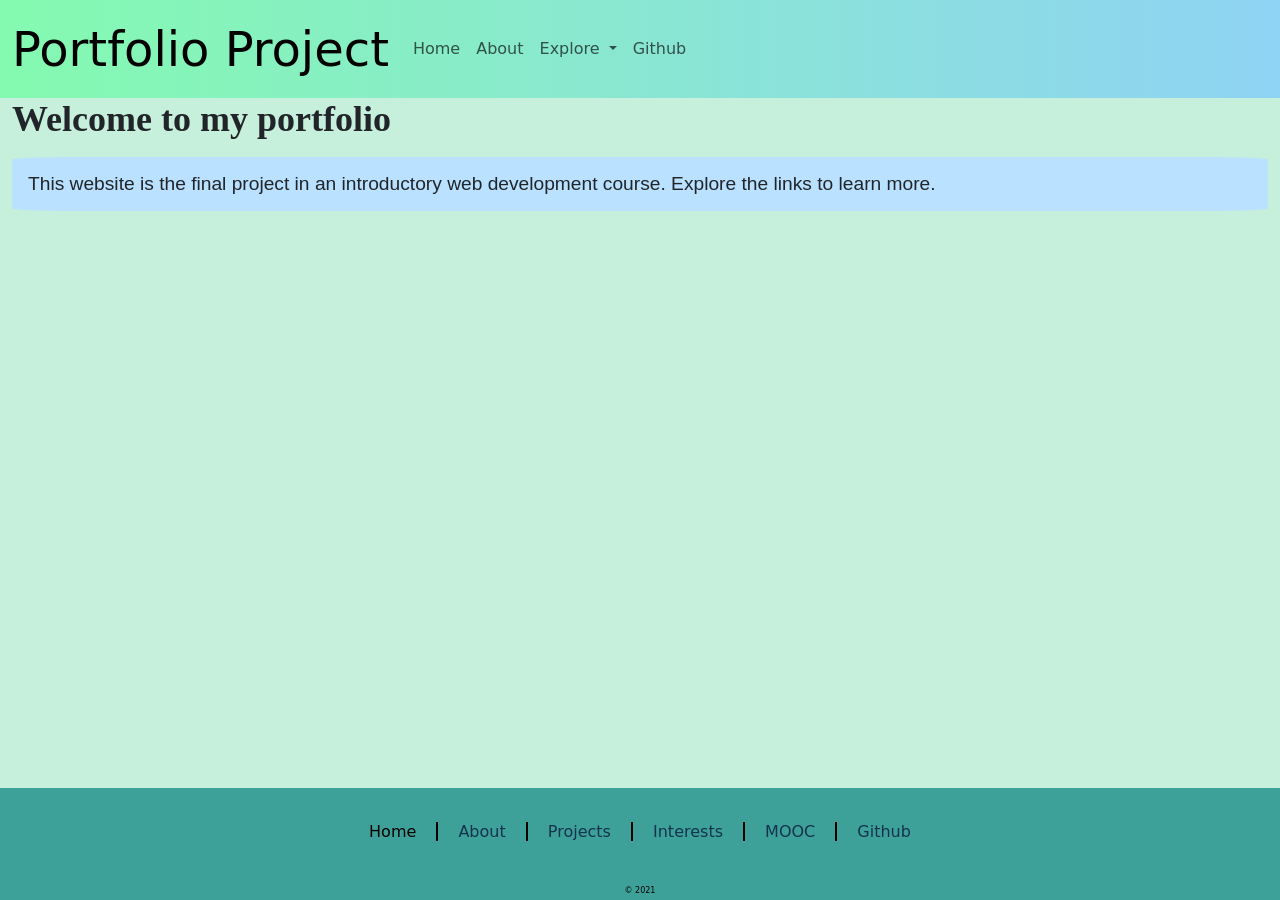
<file: index.html>
<!DOCTYPE html>
<html lang="en">
<head>
	<meta charset="utf-8">
	<meta name="viewport" content="width=device-width, initial-scale=1">
    <link href="https://cdn.jsdelivr.net/npm/bootstrap@5.0.0-beta3/dist/css/bootstrap.min.css" rel="stylesheet" integrity="sha384-eOJMYsd53ii+scO/bJGFsiCZc+5NDVN2yr8+0RDqr0Ql0h+rP48ckxlpbzKgwra6" crossorigin="anonymous">
	<link rel="stylesheet" href="main.css">


	<title>Portfolio Project</title>
</head>

<body>
	<div class="fill">
	<div class="container-fluid">
		<div class="row">
			<header class="primary-header">
			<div class="col-lg-8">

			<nav class="navbar navbar-expand-lg navbar-light">
			  <a href="index.html" class="navbar-brand d-inline logo">Portfolio Project</a>
			  <button class="navbar-toggler" type="button" data-toggle="collapse" data-target="#navbarSupportedContent" aria-controls="navbarSupportedContent" aria-expanded="false" aria-label="Toggle navigation">
			    <span class="navbar-toggler-icon"></span>
			  </button>

			  <div class="collapse navbar-collapse" id="navbarSupportedContent">
			    <ul class="navbar-nav mr-auto">
			      <li class="nav-item active">
			        <a class="nav-link" href="index.html">Home</a>
			      </li>
			      <li class="nav-item">
			        <a class="nav-link" href="about.html">About</a>
			      </li>
			      <li class="nav-item dropdown">
			        <a class="nav-link dropdown-toggle" href="#" id="navbarDropdown" role="button" data-toggle="dropdown" aria-haspopup="true" aria-expanded="false">
			          Explore
			        </a>
			        <div class="dropdown-menu" aria-labelledby="navbarDropdown">
			          <a class="dropdown-item" href="projects.html">Projects</a>
			          <a class="dropdown-item" href="interests.html">Other interests</a>
			          <div class="dropdown-divider"></div>
			          <a class="dropdown-item" href="mooc.html">MOOC</a>
			        </div>
			      </li>
			      <li class="nav-item">
			        <a href="https://www.github.com/blunderfist" class="nav-link">Github</a>
			      </li>
			    </ul>
			  </div>
			</nav>
				</div>
			</header>
			
			<div class="fill">
			<h1>Welcome to my portfolio</h1>
				<section class="text_bg">
				<p>This website is the final project in an introductory web development course. Explore the links to learn more.</p>
				</section>
			</div>


</div></div></div>

			<footer>
				<nav class="nav-footer">
					<a href="index.html" class="link-divider current">Home</a>
					<a href="about.html" class="link-divider">About</a>
					<a href="projects.html" class="link-divider">Projects</a>
					<a href="interests.html" class="link-divider">Interests</a>
					<a href="mooc.html" class="link-divider">MOOC</a>
					<a href="https://www.github.com/blunderfist">Github</a>
				</nav>
				<small>&copy; 2021</small>
			</footer>


	<script src="https://code.jquery.com/jquery-3.2.1.slim.min.js" integrity="sha384-KJ3o2DKtIkvYIK3UENzmM7KCkRr/rE9/Qpg6aAZGJwFDMVNA/GpGFF93hXpG5KkN" crossorigin="anonymous"></script>
	<script src="https://cdnjs.cloudflare.com/ajax/libs/popper.js/1.12.9/umd/popper.min.js" integrity="sha384-ApNbgh9B+Y1QKtv3Rn7W3mgPxhU9K/ScQsAP7hUibX39j7fakFPskvXusvfa0b4Q" crossorigin="anonymous"></script>
	<script src="https://maxcdn.bootstrapcdn.com/bootstrap/4.0.0/js/bootstrap.min.js" integrity="sha384-JZR6Spejh4U02d8jOt6vLEHfe/JQGiRRSQQxSfFWpi1MquVdAyjUar5+76PVCmYl" crossorigin="anonymous"></script>

</body>
</html>
</file>
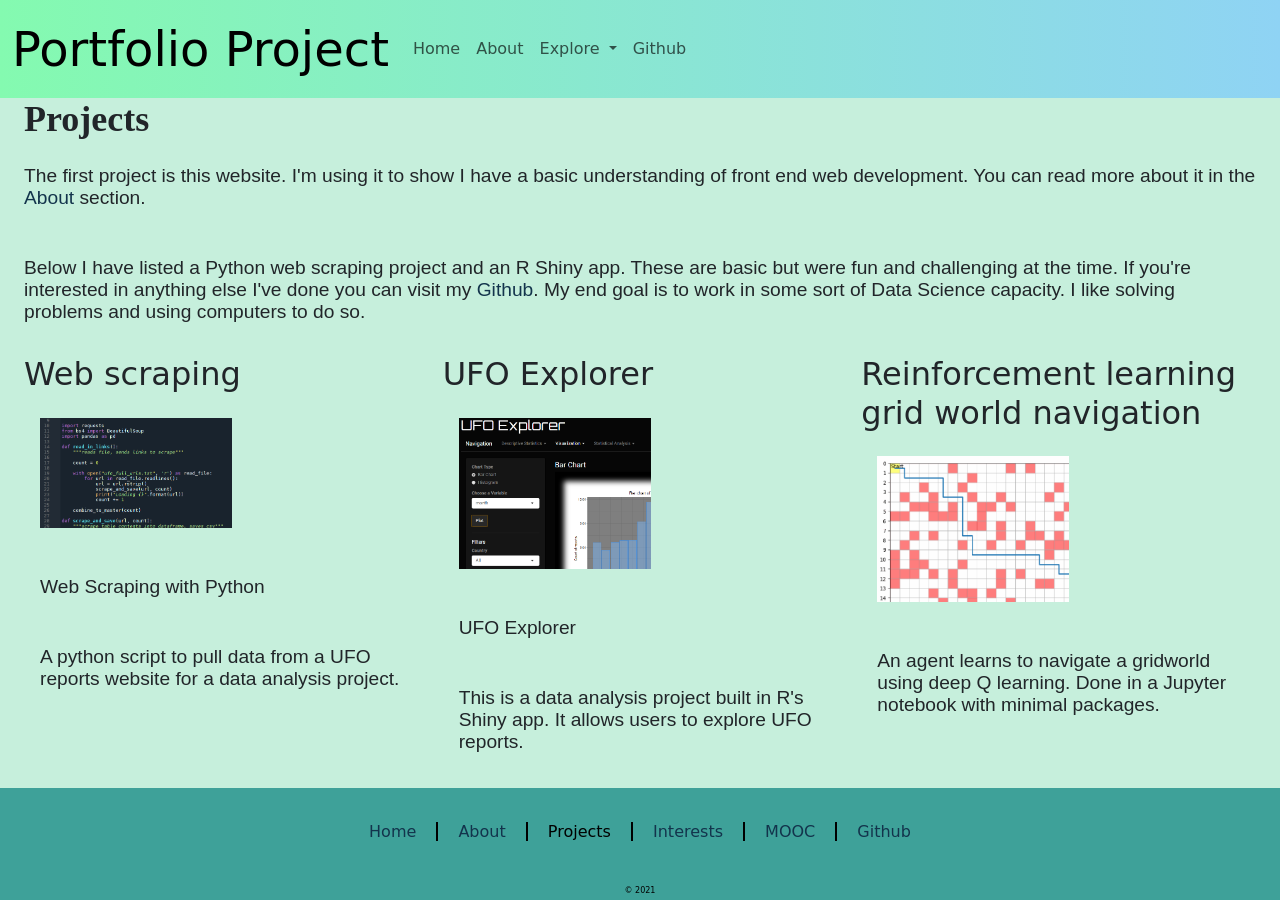
<file: projects.html>
<!DOCTYPE html>
<html lang="en">
<head>
	<meta charset="utf-8">
	<meta name="viewport" content="width=device-width, initial-scale=1">
    <link href="https://cdn.jsdelivr.net/npm/bootstrap@5.0.0-beta3/dist/css/bootstrap.min.css" rel="stylesheet" integrity="sha384-eOJMYsd53ii+scO/bJGFsiCZc+5NDVN2yr8+0RDqr0Ql0h+rP48ckxlpbzKgwra6" crossorigin="anonymous">
	<link rel="stylesheet" href="main.css">


	<title>Portfolio Project</title>
</head>

<body>
	<div class="fill">
	<div class="container-fluid">
		<div class="row">
			<header class="primary-header">

			<nav class="navbar navbar-expand-lg navbar-light"><!--bg-light">-->
			  <a href="index.html" class="navbar-brand d-inline logo">Portfolio Project</a>
			  <button class="navbar-toggler" type="button" data-toggle="collapse" data-target="#navbarSupportedContent" aria-controls="navbarSupportedContent" aria-expanded="false" aria-label="Toggle navigation">
			    <span class="navbar-toggler-icon"></span>
			  </button>

			  <div class="collapse navbar-collapse" id="navbarSupportedContent">
			    <ul class="navbar-nav mr-auto">
			      <li class="nav-item active">
			        <a class="nav-link" href="index.html">Home</a>
			      </li>
			      <li class="nav-item">
			        <a class="nav-link" href="about.html">About</a>
			      </li>
			      <li class="nav-item dropdown">
			        <a class="nav-link dropdown-toggle" href="#" id="navbarDropdown" role="button" data-toggle="dropdown" aria-haspopup="true" aria-expanded="false">
			          Explore
			        </a>
			        <div class="dropdown-menu" aria-labelledby="navbarDropdown">
			          <a class="dropdown-item" href="projects.html">Projects</a>
			          <a class="dropdown-item" href="interests.html">Other interests</a>
			          <div class="dropdown-divider"></div>
			          <a class="dropdown-item" href="mooc.html">MOOC</a>
			        </div>
			      </li>
			      <li class="nav-item">
			        <a href="https://www.github.com/blunderfist" class="nav-link" target="_blank">Github</a>
			      </li>
			    </ul>
			  </div>
			</nav>
			</header>

		<div>
			<div class="container-fluid">
				<div class="row">
				<h1>Projects</h1>
				<p>The first project is this website. I'm using it to show I have a basic understanding of front end web development. You can read more about it in the <a href="about.html">About</a> section.</p>
				<p>Below I have listed a Python web scraping project and an R Shiny app. These are basic but were fun and challenging at the time. If you're interested in anything else I've done you can visit my <a href="https://www.github.com/blunderfist">Github</a>. My end goal is to work in some sort of Data Science capacity. I like solving problems and using computers to do so.</p>
				<div class="col-md-4">
				<h2>Web scraping</h2>
					<p><a href="https://github.com/blunderfist/py-ufo-scrape"><img src="images/p1.PNG" class="img_proj"></a></p>
					<p>Web Scraping with Python</p>
					<p>A python script to pull data from a UFO reports website for a data analysis project.</p>
				</div>
				<div class="col-md-4">
				<h2>UFO Explorer</h2>
					<p><a href="https://matt2021.shinyapps.io/UFO-Explorer/"><img src="images/p2.PNG" class="img_proj"></a></p>
					<p>UFO Explorer</p>
					<p>This is a data analysis project built in R's Shiny app. It allows users to explore UFO reports.</p>
				</div>
				<div class="col-md-4">
				<h2>Reinforcement learning grid world navigation</h2>
				<p><a href="https://github.com/blunderfist/ml/blob/main/reinforcment-learning/Deep_Q_learning_grid_world.ipynb"><img src="images/p3.PNG" class="img_proj"></a></p>
				<p>An agent learns to navigate a gridworld using deep Q learning. Done in a Jupyter notebook with minimal packages.</p>
				</div>
				</div>
			</div>
		</div>
		</div>
		</div>
	</div>
	

	<footer>
		<nav class="nav-footer">
			<a href="index.html" class="link-divider">Home</a>
			<a href="about.html" class="link-divider">About</a>
			<a href="projects.html" class="link-divider current">Projects</a>
			<a href="interests.html" class="link-divider">Interests</a>
			<a href="mooc.html" class="link-divider">MOOC</a>
			<a href="https://www.github.com/blunderfist" target="_blank">Github</a>
		</nav>
		<small>&copy; 2021</small>
	</footer>


	<script src="https://code.jquery.com/jquery-3.2.1.slim.min.js" integrity="sha384-KJ3o2DKtIkvYIK3UENzmM7KCkRr/rE9/Qpg6aAZGJwFDMVNA/GpGFF93hXpG5KkN" crossorigin="anonymous"></script>
	<script src="https://cdnjs.cloudflare.com/ajax/libs/popper.js/1.12.9/umd/popper.min.js" integrity="sha384-ApNbgh9B+Y1QKtv3Rn7W3mgPxhU9K/ScQsAP7hUibX39j7fakFPskvXusvfa0b4Q" crossorigin="anonymous"></script>
	<script src="https://maxcdn.bootstrapcdn.com/bootstrap/4.0.0/js/bootstrap.min.js" integrity="sha384-JZR6Spejh4U02d8jOt6vLEHfe/JQGiRRSQQxSfFWpi1MquVdAyjUar5+76PVCmYl" crossorigin="anonymous"></script>

</body>
</html>
</file>
<file: main.css>
.primary-header {
	display: block;
	background: #b4ddff;
	background: -webkit-linear-gradient(to right, #84fab0, #8fd3f4);
	background:    -moz-linear-gradient(to right, #84fab0, #8fd3f4);
	background:			linear-gradient(to right, #84fab0, #8fd3f4);
}

body {
	background-color: #c6efdc;
	display: flex;
	min-height: 100vh;
	flex-direction: column;
}

.fill {
	flex: 1;
}


.text_bg {
	background-color: #bae1ff;
	border-radius: 5%;
	margin: 1rem 0;
}

p {
	padding: 1rem 1rem;
	font: 300 1.2rem "Open Sans", "Helvetica Neue", Helvetica, Arial, sans-serif;
}

h1 {
	font-family: "Times New Roman", Times, serif;
	font-weight: 600;
	font-size: 36px;
}

.logo {
	font-size: 3em;
}

.img-w {
	max-width: 80vw;
	max-height: 60vh;
	margin: 0 auto;
}

a {
	color: #13344c;/*#a9b2b9;*/
	text-decoration: none;
}

a:hover, a:focus {
	color : #648880;
}

.current,
a:active,
a:hover,
a:focus {
	color: #000;
}

footer {
	background-color: #3ea199;
	width: 100%;
	text-align: center;
	flex-shrink: 0;
}

.spacer-row {
	background-color: #c6efdc;
	height: 5rem;
	width: 100%;
}

.nav-footer {
	margin: 1em auto;
	padding: 1em;
}

.link-divider {
	border-right: solid black 2px;
	margin-right: 15px;
	padding-right: 20px;

}

small {
	color: #000;
	font-size: 8px;
	text-transform: uppercase;
}







/*================================
LIGHTBOX
================================*/

._row > ._column {
  padding: 0 8px;
}

._row:after {
  content: "";
  display: table;
  clear: both;
}

/* Create four equal columns that floats next to eachother */
._column {
  float: left;
  width: 20%;
}

.spacer {
	height: 2rem;
}

/* The Modal (background) */
.modal {
  display: none;
  position: fixed;
  z-index: 1;
  padding-top: 100px;
  left: 0;
  top: 0;
  width: 100%;
  height: 100%;
  overflow: auto;
  background-color: black;
}

/* Modal Content */
.modal-content {
  position: relative;
  background-color: #fefefe;
  margin: auto;
  padding: 0;
  width: 90%;
  max-width: 1200px;
}

/* The Close Button */
.close {
  color: white;
  position: absolute;
  top: 10px;
  right: 25px;
  font-size: 35px;
  font-weight: bold;
}

.close:hover,
.close:focus {
  color: #999;
  text-decoration: none;
  cursor: pointer;
}

/* Hide the slides by default */
.mySlides {
  display: none;
}

/* Next & previous buttons */
.prev,
.next {
  cursor: pointer;
  position: absolute;
  top: 50%;
  width: auto;
  padding: 16px;
  margin-top: -50px;
  color: white;
  font-weight: bold;
  font-size: 20px;
  transition: 0.6s ease;
  border-radius: 0 3px 3px 0;
  user-select: none;
  -webkit-user-select: none;
}

/* Position the "next button" to the right */
.next {
  right: 0;
  border-radius: 3px 0 0 3px;
}

/* On hover, add a black background color with a little bit see-through */
.prev:hover,
.next:hover {
  background-color: rgba(0, 0, 0, 0.8);
}

/* Number text (1/3 etc) */
.numbertext {
  color: #f2f2f2;
  font-size: 12px;
  padding: 8px 12px;
  position: absolute;
  top: 0;
}

/* Caption text */
.caption-container {
  text-align: center;
  background-color: black;
  padding: 2px 16px;
  color: white;
}

img.demo {
  opacity: 0.6;
  width: 10rem;
}

.active,
.demo:hover {
  opacity: 1;
}

img.hover-shadow {
  transition: 0.3s;
}

.hover-shadow:hover {
  box-shadow: 0 4px 8px 0 rgba(0, 0, 0, 0.2), 0 6px 20px 0 rgba(0, 0, 0, 0.19);
}

.img_preview {
	width: 100%;
}

.img_full {
	width: 80%;
}

.proj {
  width: 20em;
}

.img_proj {
  width: 10em;
}
</file>
